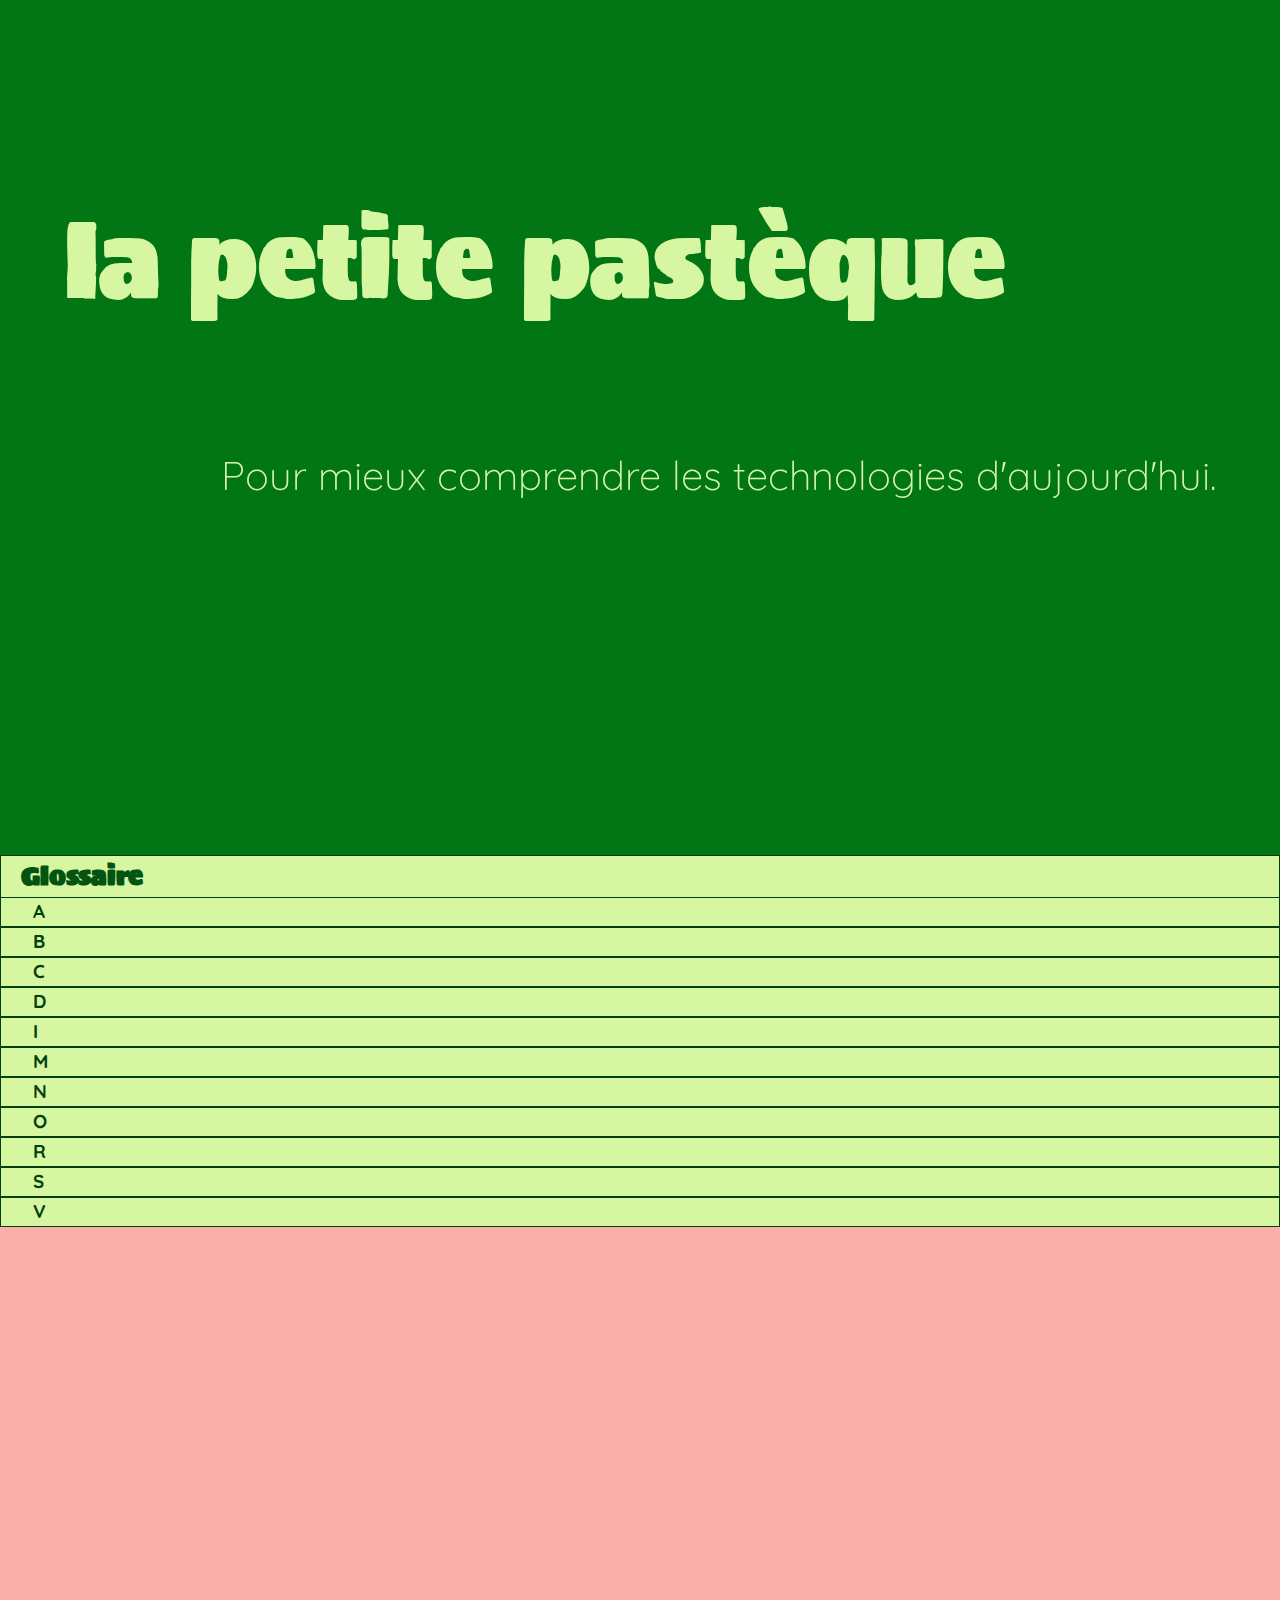
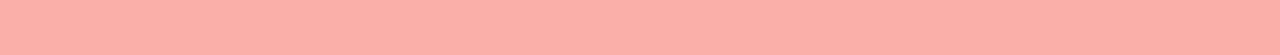
<file: index.html>
<!DOCTYPE html>
<html lang="fr">
<head>
    <meta charset="UTF-8">
    <meta name="viewport" content="width=device-width, initial-scale=1.0">
    <title>La petite pastèque</title>
    <link rel="stylesheet" href="style.css">
</head>
<body>
    <div class="background"></div>

    <div id="title">
        <h1 class="sigmar" id="dynamicTitle">La petite pastèque</h1>
        <h2 class="quicksand">Pour mieux comprendre les technologies d'aujourd'hui.</h2>
    </div>

    <div class="bottom-section">
        <h2 class="left-position">Glossaire</h2>

        <ul id="menu">
            <!-- LETTRE A -->
            <li class="letter-cat closed">

                <h3 class="letter-cat__lettre">A</h3>

                <ul class="letter-cat__items">
                    
                    <!--Adresse IP-->
                    <li class="letter-cat__item closed">
                        <div>
                            <h4 class="letter-cat__item__title">Adresse IP
                                <button class="letter-cat__item__close closed"></button>
                            </h4>
                        </div>                         
                        <div class="letter-cat__item__content">
                            <p>
                                Une adresse IP (Internet Protocol) est un identifiant unique attribué à chaque appareil connecté à Internet 
                                (ordinateur, smartphone, routeur, etc.). Elle permet aux données de circuler correctement sur le réseau, 
                                un peu comme une adresse postale pour le courrier.
                            </p>
                            <p class="exemple">
                                Quand tu tapes "www.google.com" dans ton navigateur, ton ordinateur utilise des <a href="index.html/#ServeurDNS">serveurs DNS</a> pour 
                                traduire cette adresse en une adresse IP (ex. : 172.217.19.14) et ainsi accéder au site web.
                            </p>
                        </div>
                    </li>

                    <!--Algorithme-->
                    <li class="letter-cat__item closed">
                        <div>
                            <h4 class="letter-cat__item__title">Algorithme
                                <button class="letter-cat__item__close closed"></button>
                            </h4>
                        </div>                         
                        <div class="letter-cat__item__content">
                            <p>
                                Un algorithme est une suite d’instructions permettant d’accomplir une tâche ou de résoudre un problème. 
                                Il est utilisé en informatique, en mathématiques, en cryptographie, etc.
                            </p>
                            <p class="exemple">
                                Google utilise des algorithmes pour classer les résultats de recherche en fonction de leur pertinence.
                                Netflix analyse ton historique de visionnage pour recommander des films via un algorithme de recommandation.
                            </p>
                        </div>
                    </li>

                </ul>
            </li>

            <!-- LETTRE B -->
            <li class="letter-cat closed">

                <h3 class="letter-cat__lettre">B</h3>

                <ul class="letter-cat__items">
                    
                    <!--Bitcoin-->
                    <li class="letter-cat__item closed">
                        <div>
                            <h4 class="letter-cat__item__title">Bitcoin
                                <button class="letter-cat__item__close closed"></button>
                            </h4>
                        </div>                         
                        <div class="letter-cat__item__content">
                            <p>
                                Le Bitcoin est une monnaie numérique décentralisée, sans banque centrale, qui fonctionne grâce à la blockchain. Il permet d’effectuer des paiements sécurisés, transparents et irréversibles.
                            </p>
                            <p class="exemple">
                                Un commerçant peut accepter le Bitcoin comme moyen de paiement sans passer par un intermédiaire bancaire.
                            </p>
                        </div>
                    </li>
                    <!--Blockchain-->
                    <li class="letter-cat__item closed">
                        <div>
                            <h4 class="letter-cat__item__title">Blockchain
                                <button class="letter-cat__item__close closed"></button>
                            </h4>
                        </div>                         
                        <div class="letter-cat__item__content">
                            <p>
                                La blockchain est un registre numérique décentralisé qui enregistre des transactions de manière sécurisée et transparente. Chaque bloc de données est relié aux précédents, ce qui rend la falsification quasi impossible.
                            </p>
                            <p class="exemple">
                                La blockchain du Bitcoin enregistre toutes les transactions de manière publique et infalsifiable.
                            </p>
                        </div>
                    </li>
                    <!--Bluetooth-->
                    <li class="letter-cat__item closed">
                        <div>
                            <h4 class="letter-cat__item__title">Bluetooth
                                <button class="letter-cat__item__close closed"></button>
                            </h4>
                        </div>                         
                        <div class="letter-cat__item__content">
                            <p>
                                Le Bluetooth est une technologie sans fil qui permet de transmettre des données entre appareils à courte distance.
                            </p>
                            <p class="exemple">
                                Connecter une enceinte Bluetooth à son téléphone pour écouter de la musique sans fil.
                            </p>
                        </div>
                    </li>
                    <!--BigData-->
                    <li class="letter-cat__item closed">
                        <div>
                            <h4 class="letter-cat__item__title">Big Data
                                <button class="letter-cat__item__close closed"></button>
                            </h4>
                        </div>                         
                        <div class="letter-cat__item__content">
                            <p>
                                Le Big Data désigne l’ensemble des données massives générées chaque jour par les interactions numériques (réseaux sociaux, capteurs, transactions bancaires, etc.). Ces données sont ensuite analysées pour en extraire des informations précieuses.
                            </p>
                            <p class="exemple">
                                Amazon utilise le Big Data pour analyser les comportements d’achat et proposer des recommandations personnalisées.
                            </p>
                        </div>
                    </li>
                </ul>
            </li>

            <!-- LETTRE C -->
            <li class="letter-cat closed">

                <h3 class="letter-cat__lettre">C</h3>

                <ul class="letter-cat__items">
                    
                    <!--Cryptomonnaie-->
                    <li class="letter-cat__item closed">
                        <div>
                            <h4 class="letter-cat__item__title">Cryptomonnaie
                                <button class="letter-cat__item__close closed"></button>
                            </h4>
                        </div>                         
                        <div class="letter-cat__item__content">
                            <p>
                                Une cryptomonnaie est une monnaie numérique qui fonctionne grâce à la blockchain. Contrairement aux monnaies traditionnelles, elle n’est pas contrôlée par une banque centrale.
                            </p>
                            <p class="exemple">
                                Bitcoin, Ethereum, et Dogecoin sont des cryptomonnaies populaires.
                            </p>
                        </div>
                    </li>
                    <!--Cybersécurité-->
                    <li class="letter-cat__item closed">
                        <div>
                            <h4 class="letter-cat__item__title">Cybersécurité
                                <button class="letter-cat__item__close closed"></button>
                            </h4>
                        </div>                         
                        <div class="letter-cat__item__content">
                            <p>
                                La cybersécurité regroupe les pratiques et technologies visant à protéger les systèmes informatiques contre les attaques, piratages et fuites de données.
                            </p>
                            <p class="exemple">
                                Les entreprises utilisent des pare-feu et des antivirus pour sécuriser leurs réseaux.
                            </p>
                        </div>
                    </li>
                    <!--Cookies-->
                    <li class="letter-cat__item closed">
                        <div>
                            <h4 class="letter-cat__item__title">Cookies informatique
                                <button class="letter-cat__item__close closed"></button>
                            </h4>
                        </div>                         
                        <div class="letter-cat__item__content">
                            <p>
                                Eh non ce n'est pas un gâteau !
                            </p>
                            <p class="exemple">
                                Quand c'est gratuit, c'est toi le produit !
                            </p>
                        </div>
                    </li>
                </ul>
            </li>

            <!-- LETTRE D -->
            <li class="letter-cat closed">

                <h3 class="letter-cat__lettre">D</h3>

                <ul class="letter-cat__items">
                    
                    <!--Deep Learning-->
                    <li class="letter-cat__item closed">
                        <div>
                            <h4 class="letter-cat__item__title">Deep Learning
                                <button class="letter-cat__item__close closed"></button>
                            </h4>
                        </div>                         
                        <div class="letter-cat__item__content">
                            <p>
                                Le Deep Learning est une branche de l’intelligence artificielle qui permet aux machines d’apprendre par elles-mêmes en imitant le fonctionnement du cerveau humain grâce à des réseaux de neurones artificiels.
                            </p>
                            <p class="exemple">
                                Les assistants vocaux comme Siri et Alexa comprennent et répondent aux commandes vocales grâce au Deep Learning.
                                La reconnaissance faciale des smartphones utilise cette technologie.                                    
                            </p>
                        </div>
                    </li>
                </ul>
            </li>

            <!-- LETTRE I -->
            <li class="letter-cat closed">

                <h3 class="letter-cat__lettre">I</h3>

                <ul class="letter-cat__items">
                    
                    <!--Intelligence Artificielle (IA)-->
                    <li class="letter-cat__item closed">
                        <div>
                            <h4 class="letter-cat__item__title">Intelligence Artificielle (IA)
                                <button class="letter-cat__item__close closed"></button>
                            </h4>
                        </div>                         
                        <div class="letter-cat__item__content">
                            <p>
                                L’IA désigne les technologies qui permettent aux machines d’imiter des comportements humains comme la reconnaissance d’images, la prise de décision et l’apprentissage.
                            </p>
                            <p class="exemple">
                                ChatGPT est une IA qui répond aux questions et assiste dans diverses tâches.                                
                            </p>
                        </div>
                    </li>
                    <!--Internet-->
                    <li class="letter-cat__item closed">
                        <div>
                            <h4 class="letter-cat__item__title">Internet
                                <button class="letter-cat__item__close closed"></button>
                            </h4>
                        </div>                         
                        <div class="letter-cat__item__content">
                            <p>
                                L’Internet est un réseau mondial interconnectant des millions d’ordinateurs et d’appareils pour partager des informations et des services.

                                L’Internet trouve ses origines dans les années 1960, en pleine Guerre froide. Les États-Unis cherchaient un moyen de communication résilient en cas d’attaque nucléaire. En 1969, l’ARPANET, un réseau expérimental reliant quatre universités américaines, est créé par le département de la Défense des États-Unis.
                                
                                Dans les années 1980, l’ARPANET évolue et s’ouvre aux institutions civiles et scientifiques. En 1991, Tim Berners-Lee invente le World Wide Web (WWW), qui permet de naviguer facilement sur Internet avec des sites et des liens hypertextes.

                                À partir des années 2000, l’Internet devient grand public avec l’essor du haut débit, des réseaux sociaux (Facebook, Twitter, YouTube) et du commerce en ligne (Amazon, eBay). Aujourd’hui, il est omniprésent grâce aux smartphones, à l’intelligence artificielle et à l’Internet des objets (IoT).
                            </p>
                            <p class="exemple">
                                Envoyer un email, faire une recherche Google, regarder une vidéo YouTube.
                            </p>
                        </div>
                    </li>
                    <!--Internet des objets (IoT)-->
                    <li class="letter-cat__item closed">
                        <div>
                            <h4 class="letter-cat__item__title">Internet des objets (IoT)
                                <button class="letter-cat__item__close closed"></button>
                            </h4>
                        </div>                         
                        <div class="letter-cat__item__content">
                            <p>
                                L’IoT regroupe tous les objets connectés qui communiquent via Internet pour automatiser certaines tâches.
                            </p>
                            <p class="exemple">
                                Une montre connectée qui mesure le rythme cardiaque et envoie les données sur une application mobile.
                            </p>
                        </div>
                    </li>
                </ul>
            </li>

            <!-- LETTRE M -->
            <li class="letter-cat closed">

                <h3 class="letter-cat__lettre">M</h3>

                <ul class="letter-cat__items">
                    
                    <!--Métavers-->
                    <li class="letter-cat__item closed">
                        <div>
                            <h4 class="letter-cat__item__title">Métavers
                                <button class="letter-cat__item__close closed"></button>
                            </h4>
                        </div>                         
                        <div class="letter-cat__item__content">
                            <p>
                                Le métavers est un monde virtuel immersif où les utilisateurs interagissent sous forme d’avatars grâce à la réalité virtuelle et augmentée.
                            </p>
                            <p class="exemple">
                                Meta (ex-Facebook) développe Horizon Worlds, un métavers où les gens peuvent se retrouver pour discuter, jouer ou travailler.                                  
                            </p>
                        </div>
                    </li>
                </ul>
            </li>

            <!-- LETTRE N -->
            <li class="letter-cat closed">

                <h3 class="letter-cat__lettre">N</h3>

                <ul class="letter-cat__items">
                    
                    <!--NFT (Non-Fungible Token)-->
                    <li class="letter-cat__item closed">
                        <div>
                            <h4 class="letter-cat__item__title">NFT (Non-Fungible Token)
                                <button class="letter-cat__item__close closed"></button>
                            </h4>
                        </div>                         
                        <div class="letter-cat__item__content">
                            <p>
                                Un NFT est un certificat numérique unique enregistré sur une blockchain, qui prouve l’authenticité et la propriété d’un fichier numérique (image, vidéo, musique, etc.).
                            </p>
                            <p class="exemple">
                                Meta (ex-Facebook) développe Horizon Worlds, un métavers où les gens peuvent se retrouver pour discuter, jouer ou travailler.                                  
                            </p>
                        </div>
                    </li>

                    <!--NFC (Near Field Communication)-->
                    <li class="letter-cat__item closed">
                        <div>
                            <h4 class="letter-cat__item__title">NFC (Near Field Communication)
                                <button class="letter-cat__item__close closed"></button>
                            </h4>
                        </div>                         
                        <div class="letter-cat__item__content">
                            <p>
                                Le NFC est une technologie qui permet d’échanger des données à courte distance en approchant deux appareils.
                            </p>
                            <p class="exemple">
                                Le paiement sans contact avec une carte bancaire repose sur la technologie NFC.
                            </p>
                        </div>
                    </li>
                </ul>
            </li>

            <!-- LETTRE O -->
            <li class="letter-cat closed">

                <h3 class="letter-cat__lettre">O</h3>

                <ul class="letter-cat__items">
                    
                    <!--Métavers-->
                    <li class="letter-cat__item closed">
                        <div>
                            <h4 class="letter-cat__item__title">Ordinateur quantique
                                <button class="letter-cat__item__close closed"></button>
                            </h4>
                        </div>                         
                        <div class="letter-cat__item__content">
                            <p>
                                Un ordinateur quantique est un type d’ordinateur qui utilise des qubits (au lieu des bits classiques) et les principes de la physique quantique pour résoudre des calculs extrêmement complexes.
                            </p>
                            <p class="exemple">
                                Google travaille sur un ordinateur quantique capable de résoudre en quelques secondes des calculs qui prendraient des années à un supercalculateur classique.
                            </p>
                        </div>
                    </li>
                </ul>
            </li>

            <!-- LETTRE R -->
            <li class="letter-cat closed">

                <h3 class="letter-cat__lettre">R</h3>

                <ul class="letter-cat__items">
                    
                    <!--Réalité virtuelle (VR)-->
                    <li class="letter-cat__item closed">
                        <div>
                            <h4 class="letter-cat__item__title">Réalité virtuelle (VR)
                                <button class="letter-cat__item__close closed"></button>
                            </h4>
                        </div>                         
                        <div class="letter-cat__item__content">
                            <p>
                                La réalité virtuelle est une technologie qui plonge l’utilisateur dans un environnement 100 % numérique grâce à un casque VR.                                </p>
                            <p class="exemple">
                                Jouer à un jeu vidéo immersif avec un casque Oculus Quest.
                            </p>
                        </div>
                    </li>

                    <!--Réalité augmentée (AR)-->
                    <li class="letter-cat__item closed">
                        <div>
                            <h4 class="letter-cat__item__title">Réalité augmentée (AR)
                                <button class="letter-cat__item__close closed"></button>
                            </h4>
                        </div>                         
                        <div class="letter-cat__item__content">
                            <p>
                                La réalité augmentée superpose des éléments numériques à notre environnement réel à l’aide d’un écran (smartphone, lunettes connectées).
                            </p>
                            <p class="exemple">
                                Pokémon GO, où les Pokémon apparaissent dans le monde réel via l’écran du téléphone.
                            </p>
                        </div>
                    </li>
                </ul>
            </li>

            <!-- LETTRE S -->
            <li class="letter-cat closed">

                <h3 class="letter-cat__lettre">S</h3>

                <ul class="letter-cat__items">
                    
                    <!--Smart contract-->
                    <li class="letter-cat__item closed">
                        <div>
                            <h4 class="letter-cat__item__title">Smart contract
                                <button class="letter-cat__item__close closed"></button>
                            </h4>
                        </div>                         
                        <div class="letter-cat__item__content">
                            <p>
                                Un smart contract est un programme informatique stocké sur une blockchain qui exécute automatiquement un contrat dès que certaines conditions sont remplies, sans intermédiaire.
                            </p>
                            <p class="exemple">
                                Un prêt en cryptomonnaie qui se débloque automatiquement dès qu’une garantie est fournie.
                            </p>
                        </div>
                    </li>

                    <!--Serveur DNS-->
                    <li class="letter-cat__item closed">
                        <div>
                            <h4 class="letter-cat__item__title">Serveur DNS
                                <button class="letter-cat__item__close closed"></button>
                            </h4>
                        </div>                         
                        <div class="letter-cat__item__content">
                            <p>
                                serveur
                            </p>
                            <p class="exemple">
                                serveur
                            </p>
                        </div>
                    </li>
                </ul>
            </li>

            <!-- LETTRE V -->
            <li class="letter-cat closed">

                <h3 class="letter-cat__lettre">V</h3>

                <ul class="letter-cat__items">
                    
                    <!--Métavers-->
                    <li class="letter-cat__item closed">
                        <div>
                            <h4 class="letter-cat__item__title">Véhicule autonome
                                <button class="letter-cat__item__close closed"></button>
                            </h4>
                        </div>                         
                        <div class="letter-cat__item__content">
                            <p>
                                Un véhicule autonome est une voiture capable de rouler sans conducteur grâce à des capteurs et une intelligence artificielle qui analysent l’environnement en temps réel.                                </p>
                            <p class="exemple">
                                Google développe des voitures autonomes.
                            </p>
                        </div>
                    </li>
                </ul>
            </li>
        </ul>
    </div>

    <script src="script.js"></script>
</body>
</html>
</file>
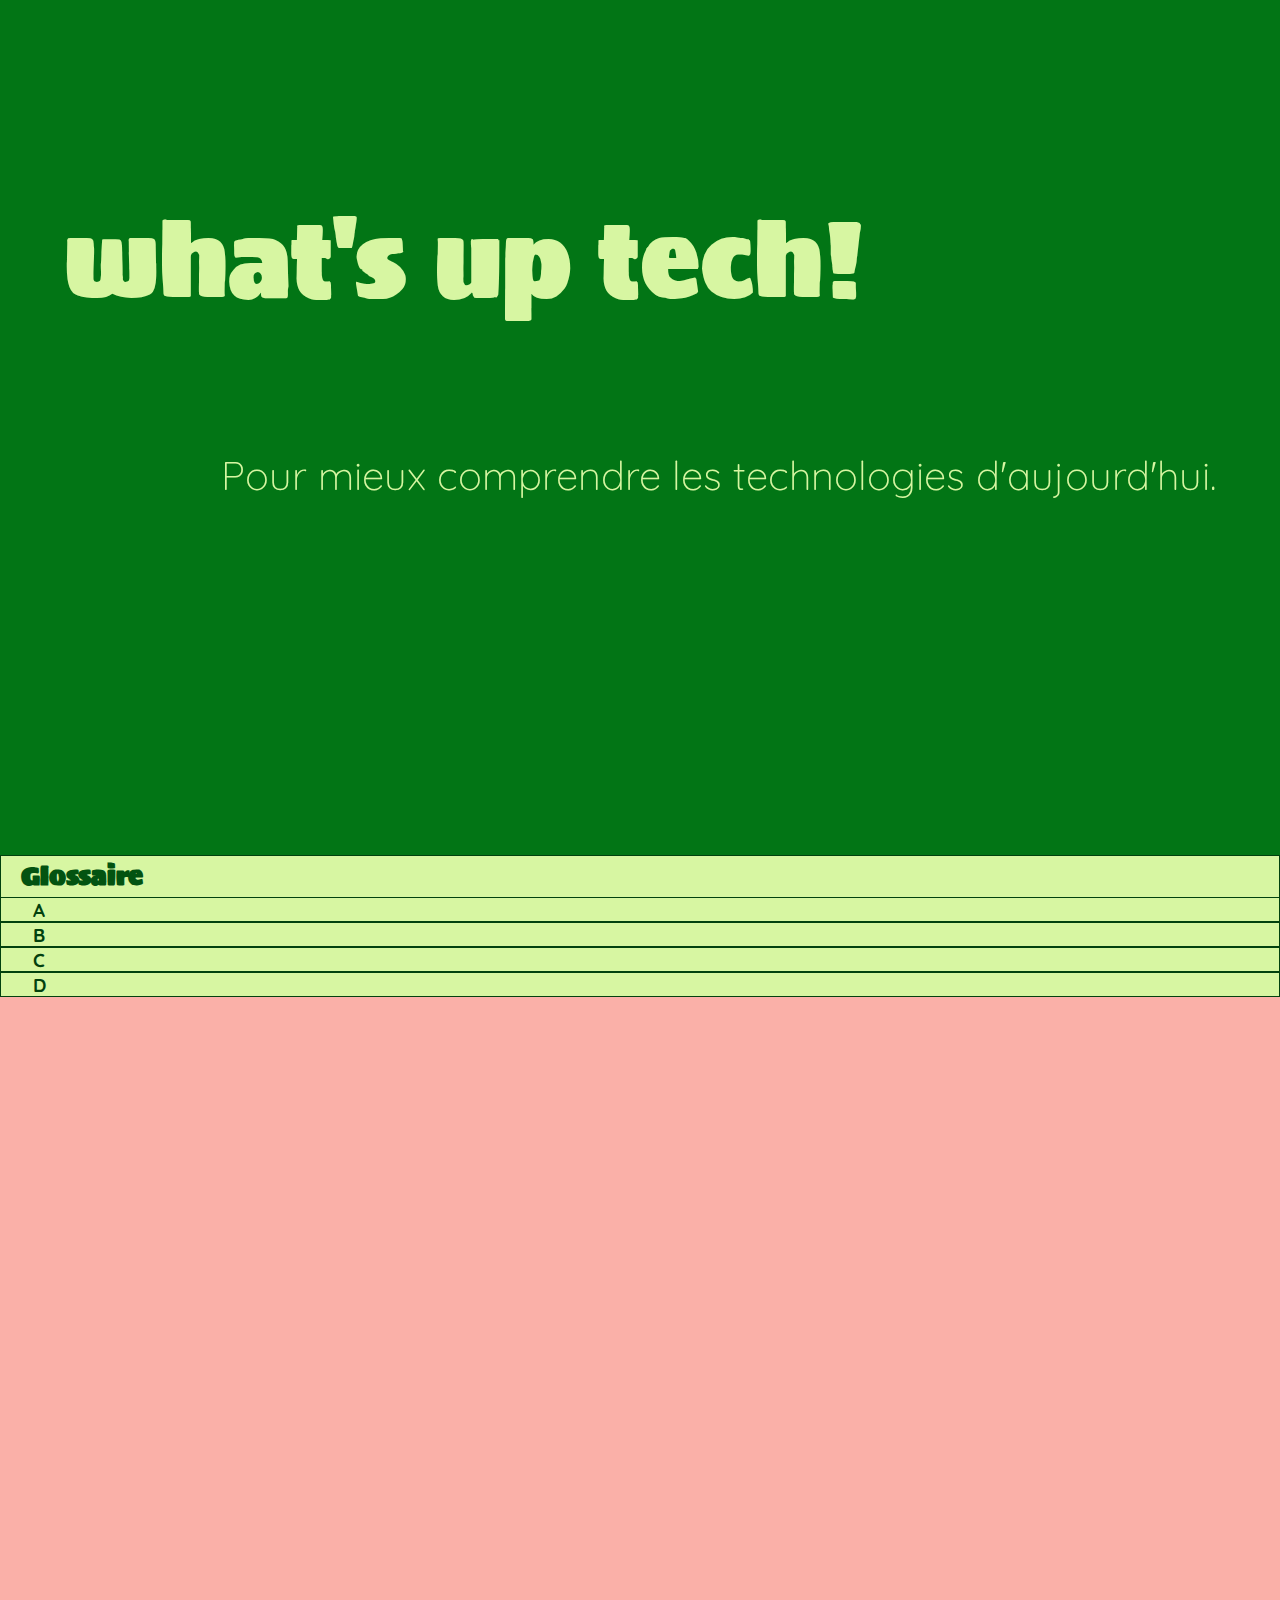
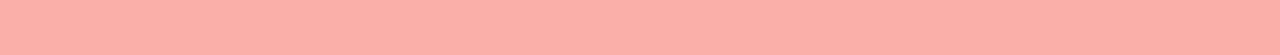
<file: index2.html>
<!DOCTYPE html>
<html lang="fr">
<head>
    <meta charset="UTF-8">
    <meta name="viewport" content="width=device-width, initial-scale=1.0">
    <title>What's Up Tech</title>
    <link rel="stylesheet" href="style2.css">
</head>
<body>
    <div class="background"></div>

    <div id="title">
        <h1 class="sigmar" id="dynamicTitle">What's Up Tech!</h1>
        <h2 class="quicksand">Pour mieux comprendre les technologies d'aujourd'hui.</h2>
    </div>

    <div class="bottom-section">
        <!-- <div class="scrolling-div" id="scrollingDiv"> -->
            <h2 class="left-position">Glossaire</h2>

            <ul id="menu">
                <!-- LETTRE A -->
                <li class="letter-cat closed">

                    <h3 class="letter-cat__lettre">A</h3>

                    <ul class="letter-cat__items">
                        
                        <!--Adresse IP-->
                        <li class="letter-cat__item closed">
                            <div>
                                <h4 class="letter-cat__item__title">Adresse IP
                                    <button class="letter-cat__item__close closed"></button>
                                </h4>
                            </div>                         
                            <div class="letter-cat__item__content">
                                <p>
                                    Une adresse IP (Internet Protocol) est un identifiant unique attribué à chaque appareil connecté à Internet 
                                    (ordinateur, smartphone, routeur, etc.). Elle permet aux données de circuler correctement sur le réseau, 
                                    un peu comme une adresse postale pour le courrier.
                                </p>
                                <p class="exemple">
                                    Quand tu tapes "www.google.com" dans ton navigateur, ton ordinateur utilise des <a href="index.html/#ServeurDNS">serveurs DNS</a> pour 
                                    traduire cette adresse en une adresse IP (ex. : 172.217.19.14) et ainsi accéder au site web.
                                </p>
                                <img src="src/AdresseIP.jpg"></img>
                            </div>
                        </li>

                        <!--Algorithme-->
                        <li class="letter-cat__item closed">
                            <div>
                                <h4 class="letter-cat__item__title">Algorithme
                                    <button class="letter-cat__item__close closed"></button>
                                </h4>
                            </div>                         
                            <div class="letter-cat__item__content">
                                <p>
                                    Un algorithme est une suite d’instructions permettant d’accomplir une tâche ou de résoudre un problème. 
                                    Il est utilisé en informatique, en mathématiques, en cryptographie, etc.
                                </p>
                                <p class="exemple">
                                    Google utilise des algorithmes pour classer les résultats de recherche en fonction de leur pertinence.
                                    Netflix analyse ton historique de visionnage pour recommander des films via un algorithme de recommandation.
                                </p>
                            </div>
                        </li>

                    </ul>
                </li>

                <!-- LETTRE B -->
                <li class="letter-cat closed">

                    <h3 class="letter-cat__lettre">B</h3>

                    <ul class="letter-cat__items">
                        
                        <!--Bitcoin-->
                        <li class="letter-cat__item closed">
                            <div>
                                <h4 class="letter-cat__item__title">Bitcoin
                                    <button class="letter-cat__item__close closed"></button>
                                </h4>
                            </div>                         
                            <div class="letter-cat__item__content">
                                <p>
                                    Le Bitcoin est une monnaie numérique décentralisée, sans banque centrale, qui fonctionne grâce à la blockchain. Il permet d’effectuer des paiements sécurisés, transparents et irréversibles.
                                </p>
                                <p class="exemple">
                                    Un commerçant peut accepter le Bitcoin comme moyen de paiement sans passer par un intermédiaire bancaire.
                                </p>
                            </div>
                        </li>
                        <!--Blockchain-->
                        <li class="letter-cat__item closed">
                            <div>
                                <h4 class="letter-cat__item__title">Blockchain
                                    <button class="letter-cat__item__close closed"></button>
                                </h4>
                            </div>                         
                            <div class="letter-cat__item__content">
                                <p>
                                    La blockchain est un registre numérique décentralisé qui enregistre des transactions de manière sécurisée et transparente. Chaque bloc de données est relié aux précédents, ce qui rend la falsification quasi impossible.
                                </p>
                                <p class="exemple">
                                    La blockchain du Bitcoin enregistre toutes les transactions de manière publique et infalsifiable.
                                </p>
                            </div>
                        </li>
                        <!--Bluetooth-->
                        <li class="letter-cat__item closed">
                            <div>
                                <h4 class="letter-cat__item__title">Bluetooth
                                    <button class="letter-cat__item__close closed"></button>
                                </h4>
                            </div>                         
                            <div class="letter-cat__item__content">
                                <p>
                                    Le Bluetooth est une technologie sans fil qui permet de transmettre des données entre appareils à courte distance.
                                </p>
                                <p class="exemple">
                                    Connecter une enceinte Bluetooth à son téléphone pour écouter de la musique sans fil.
                                </p>
                            </div>
                        </li>
                        <!--BigData-->
                        <li class="letter-cat__item closed">
                            <div>
                                <h4 class="letter-cat__item__title">Big Data
                                    <button class="letter-cat__item__close closed"></button>
                                </h4>
                            </div>                         
                            <div class="letter-cat__item__content">
                                <p>
                                    Le Big Data désigne l’ensemble des données massives générées chaque jour par les interactions numériques (réseaux sociaux, capteurs, transactions bancaires, etc.). Ces données sont ensuite analysées pour en extraire des informations précieuses.
                                </p>
                                <p class="exemple">
                                    Amazon utilise le Big Data pour analyser les comportements d’achat et proposer des recommandations personnalisées.
                                </p>
                            </div>
                        </li>
                    </ul>
                </li>

                <!-- LETTRE C -->
                <li class="letter-cat closed">

                    <h3 class="letter-cat__lettre">C</h3>

                    <ul class="letter-cat__items">
                        
                        <!--Cryptomonnaie-->
                        <li class="letter-cat__item closed">
                            <div>
                                <h4 class="letter-cat__item__title">Cryptomonnaie
                                    <button class="letter-cat__item__close closed"></button>
                                </h4>
                            </div>                         
                            <div class="letter-cat__item__content">
                                <p>
                                    Une cryptomonnaie est une monnaie numérique qui fonctionne grâce à la blockchain. Contrairement aux monnaies traditionnelles, elle n’est pas contrôlée par une banque centrale.
                                </p>
                                <p class="exemple">
                                    Bitcoin, Ethereum, et Dogecoin sont des cryptomonnaies populaires.
                                </p>
                            </div>
                        </li>
                        <!--Cybersécurité-->
                        <li class="letter-cat__item closed">
                            <div>
                                <h4 class="letter-cat__item__title">Cybersécurité
                                    <button class="letter-cat__item__close closed"></button>
                                </h4>
                            </div>                         
                            <div class="letter-cat__item__content">
                                <p>
                                    La cybersécurité regroupe les pratiques et technologies visant à protéger les systèmes informatiques contre les attaques, piratages et fuites de données.
                                </p>
                                <p class="exemple">
                                    Les entreprises utilisent des pare-feu et des antivirus pour sécuriser leurs réseaux.
                                </p>
                            </div>
                        </li>
                        <!--Cookies-->
                        <li class="letter-cat__item closed">
                            <div>
                                <h4 class="letter-cat__item__title">Cookies informatique
                                    <button class="letter-cat__item__close closed"></button>
                                </h4>
                            </div>                         
                            <div class="letter-cat__item__content">
                                <p>
                                    Eh non ce n'est pas un gâteau !
                                </p>
                                <p class="exemple">
                                    Quand c'est gratuit, c'est toi le produit !
                                </p>
                            </div>
                        </li>
                    </ul>
                </li>

                <!-- LETTRE D -->
                <li class="letter-cat closed">

                    <h3 class="letter-cat__lettre">D</h3>

                    <ul class="letter-cat__items">
                        
                        <!--Deep Learning-->
                        <li class="letter-cat__item closed">
                            <div>
                                <h4 class="letter-cat__item__title">Deep Learning
                                    <button class="letter-cat__item__close closed"></button>
                                </h4>
                            </div>                         
                            <div class="letter-cat__item__content">
                                <p>
                                    Le Deep Learning est une branche de l’intelligence artificielle qui permet aux machines d’apprendre par elles-mêmes en imitant le fonctionnement du cerveau humain grâce à des réseaux de neurones artificiels.
                                </p>
                                <p class="exemple">
                                    Les assistants vocaux comme Siri et Alexa comprennent et répondent aux commandes vocales grâce au Deep Learning.
                                    La reconnaissance faciale des smartphones utilise cette technologie.                                    
                                </p>
                            </div>
                        </li>
                    </ul>
                </li>
            </ul>


        <!-- </div> -->
    </div>

    <script src="script.js"></script>
</body>
</html>
</file>
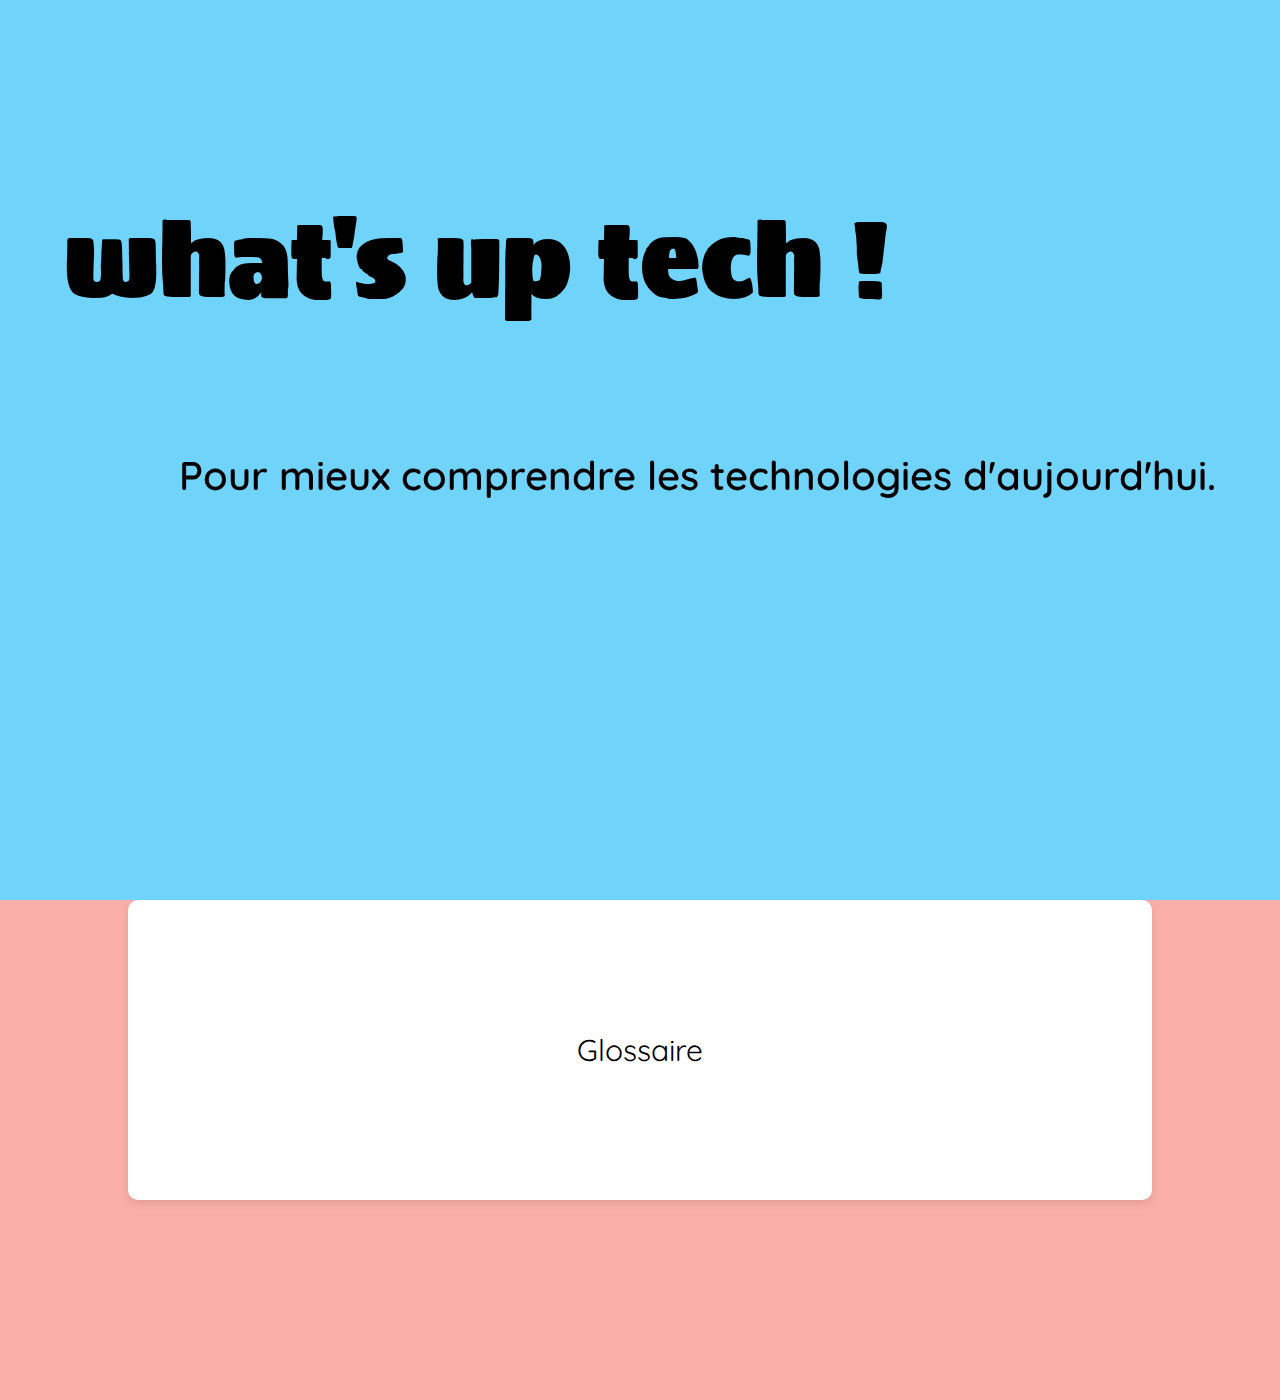
<file: test.html>
<!DOCTYPE html>
<html lang="fr">
<head>
    <meta charset="UTF-8">
    <meta name="viewport" content="width=device-width, initial-scale=1.0">
    <title>What's Up Tech</title>
    <link rel="stylesheet" href="style.css">
        <style>
/*************** FONTS ***************/
@import url('https://fonts.googleapis.com/css2?family=Sigmar&display=swap');
@import url('https://fonts.googleapis.com/css2?family=Quicksand:wght@300..700&display=swap');

.sigmar{
    font-family: "Sigmar", sans-serif;
    font-weight: 400;
    font-style: normal;
}

.quicksand {
    font-family: "Quicksand", sans-serif;
    font-optical-sizing: auto;
    font-weight: 600;
    font-style: normal;
  }

/*************** ROOTS ***************/
:root{
    --title-top-position : 20vh;
    --title-block-height : 200px;
}

/*************** GENERAL ***************/
.background{
    position: fixed;
    top: 0;
    right: 0;
    width: 100vw;
    height: 100vh;
    background-color: rgb(111, 211, 250);
    z-index: 0;
    scroll-behavior: smooth;
}

/*************** TITLE ***************/
#title h1{
    position: fixed;
    top: var(--title-top-position);
    left: 5vw;
    color: black;
    font-size: 100px;
    text-align: left;
    z-index: 1;
}

#title h2{
    position: fixed;
    top: calc(var(--title-top-position) + 30vh);
    right: 5vw;
    color: black;
    font-size: 40px;
    text-align: right;
    z-index: 1;
}

/*************** SCROLLING DIV ***************/
.bottom-section {
    position: relative;
    width: 100%;
    height: 500px;
    overflow: hidden;
    margin-top: 100vh;
}

.scrolling-div {
    position: absolute;
    top: 0;
    left: 50%;
    transform: translateX(-50%);
    width: 80%;
    height: 300px;
    background-color: white;
    transition: top 0.3s ease;
    text-align: center;
    font-size: 30px;
    color: black;
    display: flex;
    align-items: center;
    justify-content: center;
    font-family: "Quicksand", sans-serif;
    box-shadow: 0 4px 10px rgba(0, 0, 0, 0.1);
    border-radius: 10px;

    z-index: 2;
}
</style>
</head>
<body>
    <div class="background"></div>

    <div id="title">
        <h1 class="sigmar">What's Up Tech !</h1>
        <h2 class="quicksand">Pour mieux comprendre les technologies d'aujourd'hui.</h2>
    </div>

    <div class="bottom-section">
        <div class="scrolling-div" id="scrollingDiv"><span>Glossaire</span></div>
    </div>

    <!-- Scrolling White Content -->
    <div class="content">
        
    </div>

    <script>
        window.addEventListener("scroll", function() {
            let scrollPosition = window.scrollY;
            let scrollingDiv = document.getElementById("scrollingDiv");
            let maxScroll = 200; // Adjust for desired effect
            let topPosition = Math.min(scrollPosition, maxScroll);
            scrollingDiv.style.top = topPosition + "px";
        });
    </script>
</body>
</html>
</file>
<file: style.css>
/************** PALETTES DE COULEURS ************/
/* Idée palette 1 : rgb(111, 211, 250) ; white */
/* Idée palette 2 : #027515 ; #d7f6a2 ; #fab0a8 / :hov */
/*************** FONTS ***************/
@import url('https://fonts.googleapis.com/css2?family=Sigmar&display=swap');
@import url('https://fonts.googleapis.com/css2?family=Quicksand:wght@300..700&display=swap');


*{
    margin: 0;
    padding: 0;
    box-sizing: border-box;
}

.sigmar{
    font-family: "Sigmar", sans-serif;
    font-weight: 400;
    font-style: normal;
}

.quicksand {
    font-family: "Quicksand", sans-serif;
    font-optical-sizing: auto;
    font-weight: 300;
    font-style: normal;
}

/*************** ROOTS ***************/
:root{
    --title-top-position : 20vh;
    --title-block-height : 200px;
    --height-letter-block : 270px;
    --border-properties : solid 1px #02410e;
}

/*************** GENERAL ***************/
::-webkit-scrollbar {
    display: none;
    }

.background{
    position: fixed;
    top: 0;
    right: 0;
    width: 100vw;
    height: 100vh;
    background-color: #027515;
    z-index: 0;
    scroll-behavior: smooth;
}

h3, h4, p, a {
    color: #02410e;
}

/*************** TITLE ***************/
#title h1{
    position: fixed;
    top: var(--title-top-position);
    left: 5vw;
    color: #d7f6a2;
    font-size: 100px;
    text-transform : lowercase;
    text-align: left;
    z-index: 1;
}

#title h2{
    position: fixed;
    top: calc(var(--title-top-position) + 30vh);
    right: 5vw;
    color: #d7f6a2;
    font-size: 40px;
    text-align: right;
    z-index: 1;
}

/*************** SCROLLING DIV ***************/
.bottom-section {
    position: relative;
    width: 100%;
    height: calc(100vh - 100px);
    overflow-x: hidden;
    overflow-y: auto;
    margin-top: 95vh;
    z-index: 2;

    background-color: #fab0a8;
}

.scrolling-div {
    position: absolute;
    top: 0;
    left: 0px;
    width: 100%;
    background-color: #fab0a8;
    color: #027515;
}

.scrolling-div h2{
    background-color: #d7f6a2;
    border: var(--border-properties);
    margin: 0;
}

.left-position{
    position: sticky;
    top: 0;
    left: 0;
    z-index: 3;

    border: var(--border-properties);
    background-color: #d7f6a2;
    color : #035311;

    padding-left: 20px;
    font-family: "Sigmar";
    font-size: 25px;
}

#menu {
    font-family: "Quicksand";
    margin-top: 12px;
}

li{
    list-style: none;
}
/************ LETTER CAT ***************/
.letter-cat{
    width: 100%;
    min-height: 25px;
    position: relative;
    top: -13px;

    list-style: none;

    background-color: #fab0a8;
}

.letter-cat.closed{
    top: -13px;
    padding: 15px;
}

.letter-cat__lettre{
    position: absolute;
    top: 0;
    left: 0;
    width: 30%;
    height: 100%;

    text-align: center;

    background-color: #d7f6a2;

    transition: width 400ms ease;

}

.letter-cat__items{
    padding-left: 30%;
}

.letter-cat__lettre, .letter-cat__items{
    border: var(--border-properties);
}


.letter-cat.closed .letter-cat__lettre{
    width: 100%;
    text-align: left;
    line-height: 27px;
    padding-left: 2.5vw;

    transition: width 400ms ease;
}

.letter-cat.closed .letter-cat__items{
    display: none;
}

.letter-cat__item {
    padding: 10px;
    margin: 10px;
    
    border: var(--border-properties);
    background-color: #d7f6a2;
}

.letter-cat__item__close{ 
    float: right;

    width: 15px;
    height: 10px;

    margin-right: 2.5vw;

    background-color: transparent;
    background-image: url(src/menuOuvrant.png);
    background-size: contain;
    background-repeat: no-repeat;
    border: none;

    transform: rotate(180deg) translateY(-45%);

    cursor: pointer;

    transition: transform 400ms ease    
}

.letter-cat__item__close.closed{
    transform: rotate(0deg) translateY(65%);
}

.letter-cat__item__content{
    display: block;
    width: 98%;
    padding: 10px;
}
.letter-cat__item__content p{
    padding: 10px;
}

.letter-cat__item.closed .letter-cat__item__content{
    display: none;
}
</file>
<file: style2.css>
/************** PALETTES DE COULEURS ************/
/* Idée palette 1 : rgb(111, 211, 250) ; white */
/* Idée palette 2 : #027515 ; #d7f6a2 ; #fab0a8 / :hov */
/*************** FONTS ***************/
@import url('https://fonts.googleapis.com/css2?family=Sigmar&display=swap');
@import url('https://fonts.googleapis.com/css2?family=Quicksand:wght@300..700&display=swap');


*{
    margin: 0;
    padding: 0;
    box-sizing: border-box;
}

.sigmar{
    font-family: "Sigmar", sans-serif;
    font-weight: 400;
    font-style: normal;
}

.quicksand {
    font-family: "Quicksand", sans-serif;
    font-optical-sizing: auto;
    font-weight: 300;
    font-style: normal;
}

/*************** ROOTS ***************/
:root{
    --title-top-position : 20vh;
    --title-block-height : 200px;
    --height-letter-block : 270px;
    --border-properties : solid 1px #02410e;
}

/*************** GENERAL ***************/
::-webkit-scrollbar {
    display: none;
    }

.background{
    position: fixed;
    top: 0;
    right: 0;
    width: 100vw;
    height: 100vh;
    background-color: #027515;
    z-index: 0;
    scroll-behavior: smooth;
}

h3, h4, p, a {
    color: #02410e;
}

/*************** TITLE ***************/
#title h1{
    position: fixed;
    top: var(--title-top-position);
    left: 5vw;
    color: #d7f6a2;
    font-size: 100px;
    text-transform : lowercase;
    text-align: left;
    z-index: 1;
}

#title h2{
    position: fixed;
    top: calc(var(--title-top-position) + 30vh);
    right: 5vw;
    color: #d7f6a2;
    font-size: 40px;
    text-align: right;
    z-index: 1;
}

/*************** SCROLLING DIV ***************/
.bottom-section {
    position: relative;
    width: 100%;
    height: calc(100vh - 100px);
    overflow-x: hidden;
    overflow-y: auto;
    margin-top: 95vh;
    z-index: 2;

    background-color: #fab0a8;
}

.scrolling-div {
    position: absolute;
    top: 0;
    left: 0px;
    width: 100%;
    background-color: #fab0a8;
    color: #027515;
}

.scrolling-div h2{
    background-color: #d7f6a2;
    border: var(--border-properties);
    margin: 0;
}

.left-position{
    position: sticky;
    top: 0;
    left: 0;
    z-index: 3;

    border: var(--border-properties);
    background-color: #d7f6a2;
    color : #035311;

    padding-left: 20px;
    font-family: "Sigmar";
    font-size: 25px;
}

#menu {
    font-family: "Quicksand";
    margin-top: 12px;
}

li{
    list-style: none;
}

.exemple {
    font-style: italic;
}
/************ LETTER CAT ***************/
.letter-cat{
    width: 100%;
    min-height: 25px;
    position: relative;
    top: -13px;

    list-style: none;

    background-color: #fab0a8;
}

.letter-cat.closed{
    top: -13px;
}

.letter-cat__lettre{
    position: absolute;
    top: 0;
    left: 0;
    width: 30%;
    height: 100%;

    text-align: center;

    background-color: #d7f6a2;

    transition: width 400ms ease;

}

.letter-cat__items{
    padding-left: 30%;
}

.letter-cat__lettre, .letter-cat__items{
    border: var(--border-properties);
}


.letter-cat.closed .letter-cat__lettre{
    width: 100%;
    text-align: left;
    padding-left: 2.5vw;

    transition: width 400ms ease;
}

.letter-cat.closed .letter-cat__items{
    display: none;
}

.letter-cat__item {
    padding: 10px;
    margin: 10px;
    
    border: var(--border-properties);
    background-color: #d7f6a2;
}

.letter-cat__item__close{ 
    float: right;

    width: 15px;
    height: 10px;

    margin-right: 2.5vw;

    background-color: transparent;
    background-image: url(src/menuOuvrant.png);
    background-size: contain;
    background-repeat: no-repeat;
    border: none;

    transform: rotate(180deg) translateY(-45%);

    cursor: pointer;

    transition: transform 400ms ease    
}

.letter-cat__item__close.closed{
    transform: rotate(0deg) translateY(65%);
}

.letter-cat__item__content{
    display: block;
    width: 98%;
    padding: 10px;
}
.letter-cat__item__content p{
    padding: 10px;
}

.letter-cat__item.closed .letter-cat__item__content{
    display: none;
}
</file>
